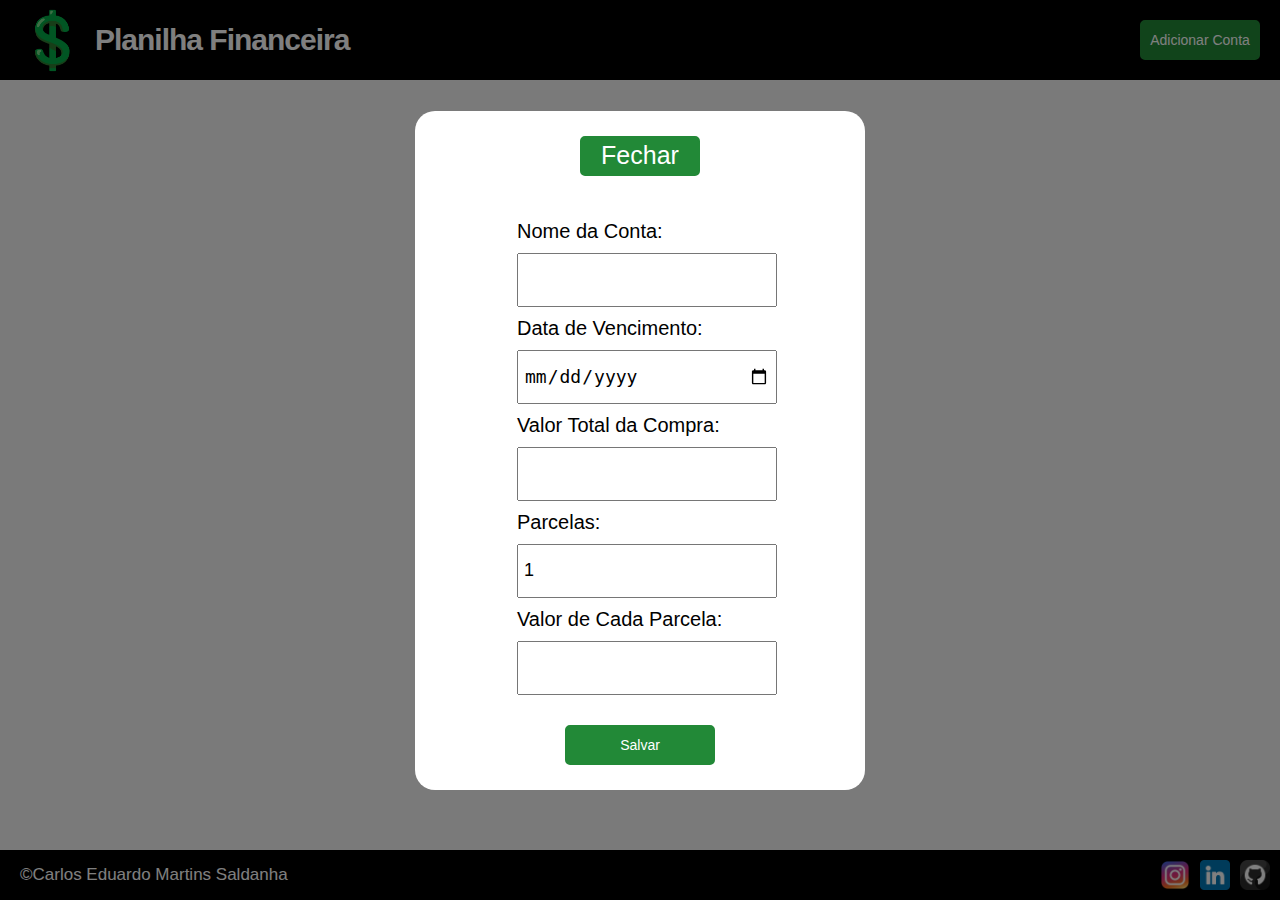
<file: index.html>
<!DOCTYPE html>
<html lang="pt-br">
<head>
    <meta charset="UTF-8">
    <meta name="viewport" content="width=device-width, initial-scale=1.0">
    <link rel="shortcut icon" href="img/icon.png" type="image/x-icon">
    <link rel="stylesheet" href="style.css">
    <title>Planilha Financeira</title>
</head>
<body>
    <header>
        <div class="ICON">
            <img src="img/icon.png" alt="icon">
            <h2>Planilha Financeira</h2>
        </div>
        <div class="nav">
            <button id="adicionarConta">Adicionar Conta</button>            
        </div>
    </header>

    <div id="modal" class="modal">
        <div class="modal-content">
            <button class="fechar" id="closeModal">Fechar</button>
            <h2>Adicionar Conta</h2>
            <form id="formConta">
                <div class="coisas">
                    <label for="nomeConta">Nome da Conta:</label>
                    <input type="text" id="nomeConta" required>
            
                    <label for="dataVencimento">Data de Vencimento:</label>
                    <input type="date" id="dataVencimento" required>
            
                    <label for="valorTotal">Valor Total da Compra:</label>
                    <input type="number" id="valorTotal" required>
            
                    <label for="parcelamento">Parcelas:</label>
                    <input type="number" id="parcelamento" min="1" value="1">
            
                    <label for="valorParcela">Valor de Cada Parcela:</label>
                    <input type="number" id="valorParcela" required>
                </div>
                <button type="submit" class="salvar-modal">Salvar</button>
            </form>
        </div>
    </div>

    <div id="listaContasMobile" class="lista-contas-mobile"></div>

    <footer>
        <p class="footer__autor"> &copy;Carlos Eduardo Martins Saldanha</p>
        <div class="footer__logos">
            <a class="footer__link" href="https://www.instagram.com/carlos_bered" target="_blank"><img class="logo" src="img/instagram.png" alt="Instagram"></a>
            <a class="footer__link" href="https://www.linkedin.com/in/carlos-eduardo-martins-saldanha-652205323/" target="_blank"><img class="logo" src="img/linkedin.png" alt="LinkedIn"></a>
            <a class="footer__link" href="https://github.com/Carlos-Bered" target="_blank"><img class="logo" src="img/github.png" alt="GitHub"></a>
        </div>
    </footer>

    <script src="script.js"></script>
</body>
</html>
</file>
<file: style.css>
body {
    font-family: Arial, Helvetica, sans-serif;
    height: 100vh;
    margin: 0;
    background-color: #f4f4f4;
    text-align: center;
}

header {
    background-color: rgb(0, 0, 0);
    height: 80px;
    display: flex;
    justify-content: space-between;
    align-items: center;
    padding: 0 20px;
}

.ICON {
    display: flex;
    align-items: center;
}

.ICON img {
    width: 65px;
    height: auto;
    margin-right: 10px;
}

h2 {
    color: #fff;
    font-size: 30px;
    margin: 0;
    letter-spacing: -1px;
}

.nav {
    display: flex;
    gap: 10px;
    align-items: center;
}

button {
    height: 40px;
    width: 120px;
    border-radius: 5px;
    border: 2px solid #228937;
    font-size: 14px;
    background-color: #228937;
    color: white;
    cursor: pointer;
}

button:hover {
    background-color: #18622f;
}

.modal {
    display: none;
    position: fixed;
    z-index: 1;
    left: 0;
    top: 0;
    width: 100%;
    height: 100%;
    background-color: rgba(0, 0, 0, 0.5);
    display: flex;
    justify-content: center;
    align-items: center;
}

.modal-content {
    background: white;
    padding: 25px;
    border-radius: 20px;
    width: 400px;
    text-align: center;
    flex-direction: column;
    display: flex;
    align-items: center; 
    justify-content: center; 
}


.salvar-modal {
    width: 150px;
    margin-top: 30px;
}

.fechar {
    float: right;
    font-size: 25px;
    cursor: pointer;
}

label {
    font-size: 20px;
    margin-top: 10px;
}

.coisas {
    display: flex;
    flex-direction: column;
    align-items: flex-start;
}

input {
    width: 100%;
    height: 40px;
    padding: 5px;
    font-size: 18px;
    margin-top: 10px;
}

.lista-contas-mobile {
    display: flex;
    flex-wrap: wrap;
    justify-content: center;
    gap: 20px;
    padding: 20px;
}

.card {
    background-color: white;
    padding: 15px;
    border-radius: 8px;
    box-shadow: 0px 4px 6px rgba(0, 0, 0, 0.1);
    width: 200px;
    text-align: left;
    display: flex;
    flex-direction: column;
    gap: 10px;
}

.card h3 {
    margin: 0;
    font-size: 20px;
    color: #333;
}

.card p {
    margin: 0;
    font-size: 16px;
    color: #666;
}

.card .acoes {
    display: flex;
    gap: 10px;
}

.card button {
    width: 100px;
    padding: 8px;
    border-radius: 5px;
    border: none;
    cursor: pointer;
}

.card .pagar {
    background-color: #228937;
    color: white;
}

.card .pagar:hover {
    background-color: #18622f;
}

.card .pagar.pago {
    background-color: #e74c3c;
    color: white;
    cursor: not-allowed;
}

.card .pagar.pago:hover {
    background-color: #c0392b;
}

.card .editar {
    background-color: #f39c12;
    color: white;
}

.card .editar:hover {
    background-color: #e67e22;
}

.card .deletar {
    background-color: #e74c3c;
    color: white;
}

.card .deletar:hover {
    background-color: #c0392b;
}

footer {
    position: fixed;
    bottom: 0;
    width: 100%;
    background-color: black;
    color: white;
    text-align: center;
    padding: 10px 0;
    display: flex;
    justify-content: space-between;
    align-items: center;
    padding: 10px 20px;
}

.footer__autor {
    font-size: 17px;
    margin: 0;
}

.footer__logos {
    display: flex;
    gap: 10px;
    padding-right: 30px;
}

.logo, .footer__link {
    width: 30px;
    height: 30px;
}

/* Responsividade para dispositivos móveis */
@media (max-width: 768px) {
    .card {
        width: 100%; /* Certifique-se de que o cartão ocupa 100% da largura da tela */
        padding: 15px; /* Aumente o padding para espaçar os itens corretamente */
        font-size: 16px; /* Ajuste o tamanho da fonte para o mobile */
        box-sizing: border-box; /* Garantir que o padding não ultrapasse a largura do cartão */
    }

    .card p {
        margin-bottom: 12px; /* Dê um pequeno espaçamento entre os parágrafos */
        overflow-wrap: break-word; /* Permitir que o texto quebre a linha, evitando que se sobreponha */
    }

    /* Ajuste de largura dos botões para o mobile */
    .acoes button {
        width: 100%; /* Botões podem ocupar a largura total */
        margin-bottom: 10px; /* Espaçamento entre os botões */
    }
}
</file>
